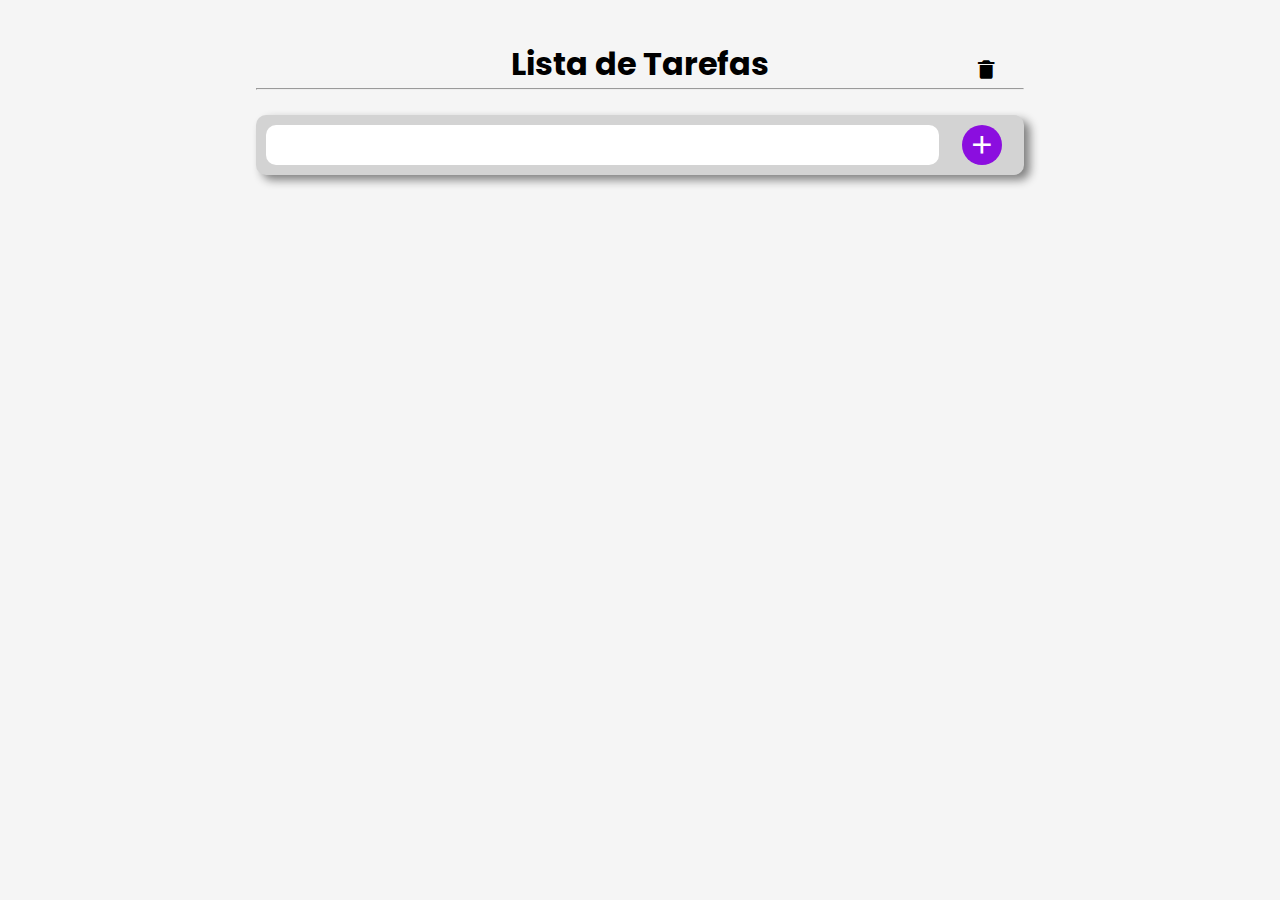
<file: index.html>
<!DOCTYPE html>
<html lang="en">
<head>
  <meta charset="UTF-8">
  <meta http-equiv="X-UA-Compatible" content="IE=edge">
  <meta name="viewport" content="width=device-width, initial-scale=1.0">
  <title>Lista de Tarefas</title>
  <link rel="stylesheet" href="style.css">
  <link href='https://unpkg.com/boxicons@2.1.1/css/boxicons.min.css' rel='stylesheet'>
</head>
<body>
  <div class="Lista">
    <div class="header">
      <p>Lista de Tarefas</p>
      <button><i class='bx bxs-trash-alt'></i></button>
    </div>
    <hr/>
    <br />
    <div class="divInsert">
      <input class="textInsert" type="text" />
      <button><i class='bx bx-plus'></i></button>
    </div>
    <ul></ul>
  </div>
  
  <script src="index.js"></script>
</body>
</html>
</file>
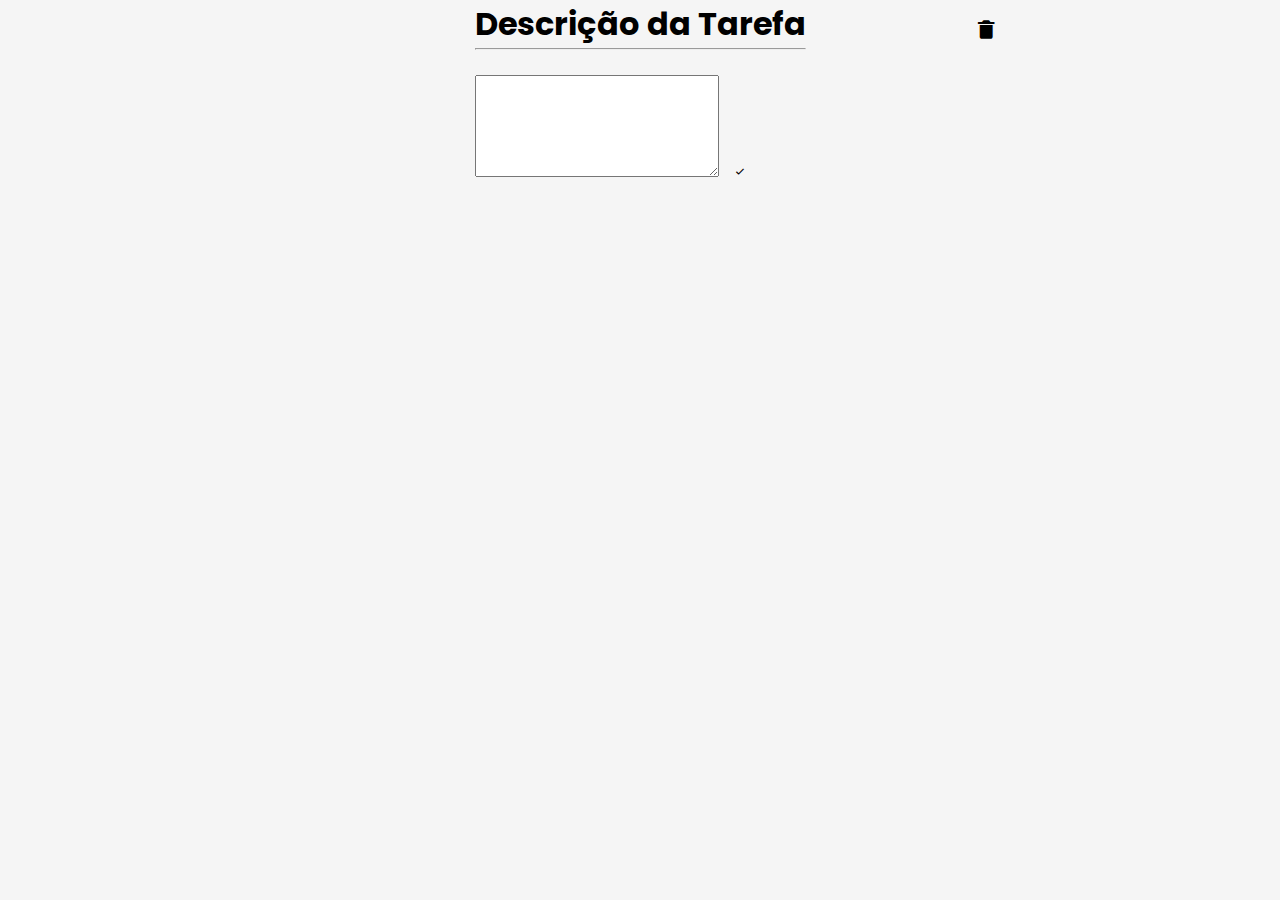
<file: descrição.html>
<!DOCTYPE html>
<html lang="en">
<head>
  <meta charset="UTF-8">
  <meta http-equiv="X-UA-Compatible" content="IE=edge">
  <meta name="viewport" content="width=device-width, initial-scale=1.0">
  <title>Descrição da Tarefa</title>
  <link rel="stylesheet" href="style.css">
  <link href='https://unpkg.com/boxicons@2.1.1/css/boxicons.min.css' rel='stylesheet'>
</head>
<body>
  <div class="task-description">
    <div class="header">
      <p>Descrição da Tarefa</p>
      <button><i class='bx bxs-trash-alt'></i></button>
    </div>
    <hr/>
    <br />
    <div class="description">
      <textarea class="textArea" rows="5"></textarea>
      <button><i class='bx bx-check'></i></button>
    </div>
  </div>
  
  <script src="index.js"></script>
</body>
</html>
</file>
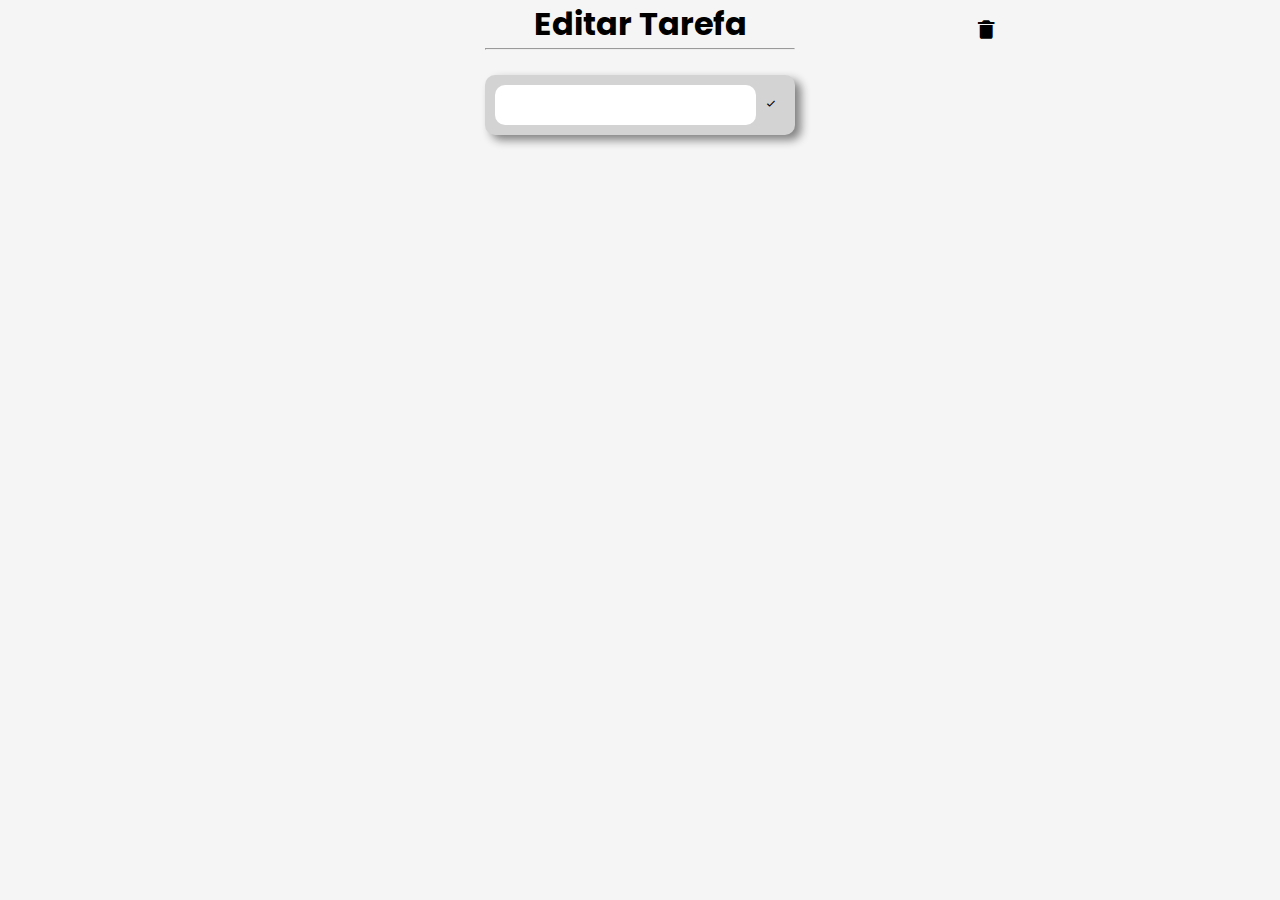
<file: edição.html>
<!DOCTYPE html>
<html lang="en">
<head>
  <meta charset="UTF-8">
  <meta http-equiv="X-UA-Compatible" content="IE=edge">
  <meta name="viewport" content="width=device-width, initial-scale=1.0">
  <title>Editar Tarefa</title>
  <link rel="stylesheet" href="style.css">
  <link href='https://unpkg.com/boxicons@2.1.1/css/boxicons.min.css' rel='stylesheet'>
</head>
<body>
  <div class="edit-task">
    <div class="header">
      <p>Editar Tarefa</p>
      <button><i class='bx bxs-trash-alt'></i></button>
    </div>
    <hr/>
    <br />
    <div class="divInsert">
      <input class="textInsert" type="text" />
      <button><i class='bx bx-check'></i></button>
    </div>
  </div>
  
  <script src="index.js"></script>
</body>
</html>
</file>
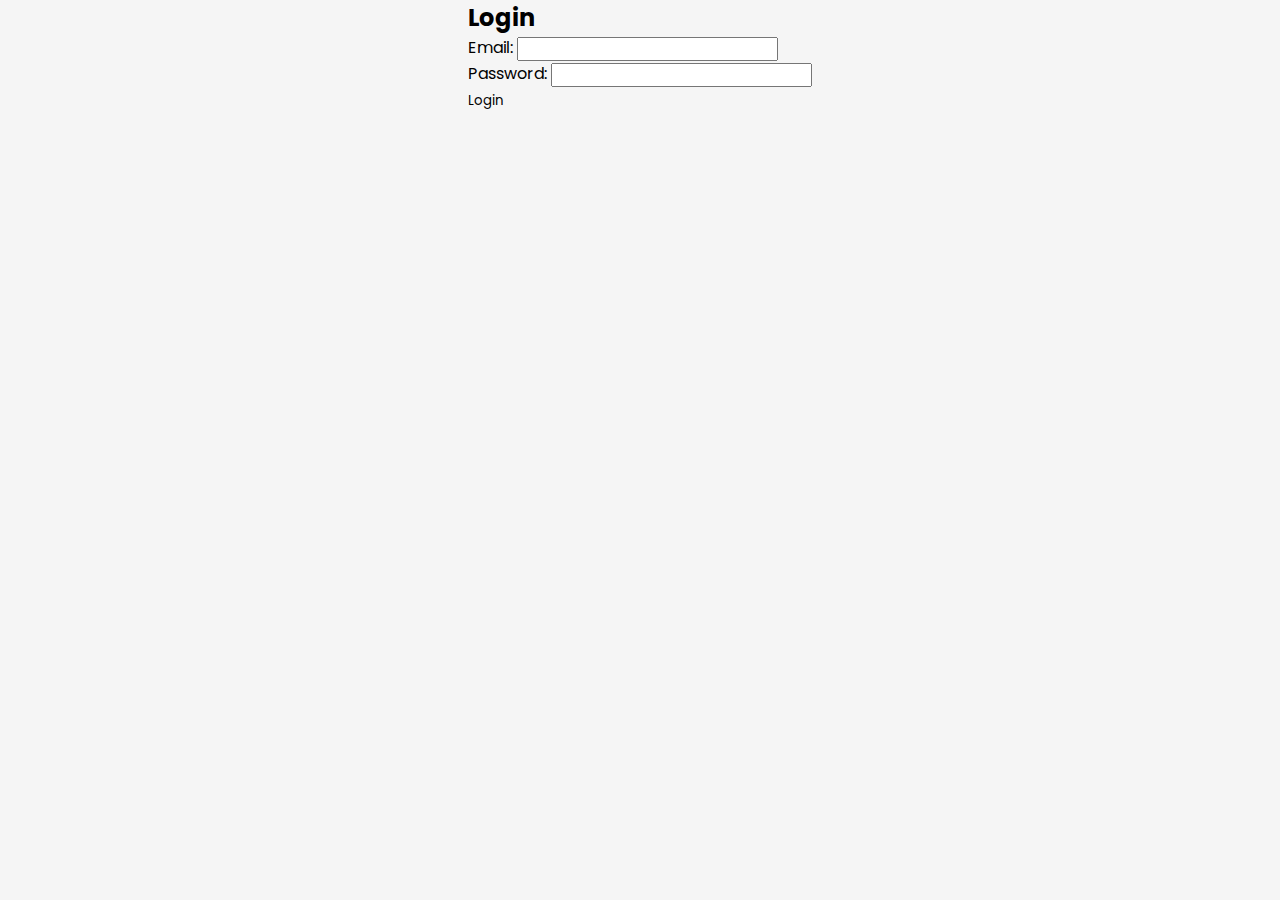
<file: login.html>
<!DOCTYPE html>
<html lang="en">
<head>
  <meta charset="UTF-8">
  <meta http-equiv="X-UA-Compatible" content="IE=edge">
  <meta name="viewport" content="width=device-width, initial-scale=1.0">
  <title>Login</title>
  <link rel="stylesheet" href="style.css">
</head>
<body>
  <div class="login">
    <h2>Login</h2>
    <form>
      <div class="form-group">
        <label for="email">Email:</label>
        <input type="email" id="email" name="email" required>
      </div>
      <div class="form-group">
        <label for="password">Password:</label>
        <input type="password" id="password" name="password" required>
      </div>
      <button type="submit">Login</button>
    </form>
  </div>
</body>
</html>
</file>
<file: style.css>
@import url('https://fonts.googleapis.com/css2?family=Poppins&family=Roboto:wght@100;300;400;500;700;900&family=Source+Sans+Pro:wght@200;300;400;600;700;900&display=swap');

* {
  margin: 0;
  padding: 0;
  box-sizing: border-box;
  font-family: 'Poppins', sans-serif;
}

body {
  display: flex;
  justify-content: center;
  background-color: whitesmoke;
}

p {
  display: flex;
  justify-content: center;
  font-size: xx-large;
  font-weight: bold;
}

ul {
  display: flex;
  flex-direction: column-reverse;
  margin-bottom: 20px;
}

.header button {
  position: absolute;
  right: 18%;
  margin-top: -30px;
} 

.header i {
  font-size: 22px;
} 

.Lista {
  margin-top: 40px;
  width: 60%;
}

.textInsert {
  border: none;
  padding: 10px;
  border-radius: 10px;
  outline: none;
  width: 90%;
}

.divInsert {
  padding: 10px;
  background-color: lightgray;
  border-radius: 10px;
  display: flex;
  box-shadow: 6px 5px 10px 0px grey;
}

button {
  width: 10%;
  background: transparent;
  border: none;
  cursor: pointer;
  outline: none;
}

.bx-plus {
  font-size: 30px;
  margin-left: 10px;
  background-color: rgb(139, 14, 223);
  border-radius: 50%;
  padding: 5px;
  color: white;
}

.divLi {
  margin-top: 20px;
  padding: 10px;
  background: lightgray;
  border-radius: 10px;
  box-shadow: 6px 5px 10px 0px grey;
  display: flex;
  align-items: center;
}

.divLi span {
  width: 80%;
  color: dimgray;
}

.divLi input {
  width: 10%;
  outline: none;
  accent-color: currentcolor;
}

.divLi i {
  font-size: 22px;
  color: brown;
}

li {
  list-style-type: none;
}

.line-through {
  text-decoration: line-through;
}

@media (max-width: 775px) {
  input {
    width: 70%;
  }

  .divInsert button {
    width: 30%;
  }

  i {
    font-size: 30px;
    padding: 0px;
  }

  p {
    font-size: x-large;
  }
}
</file>
